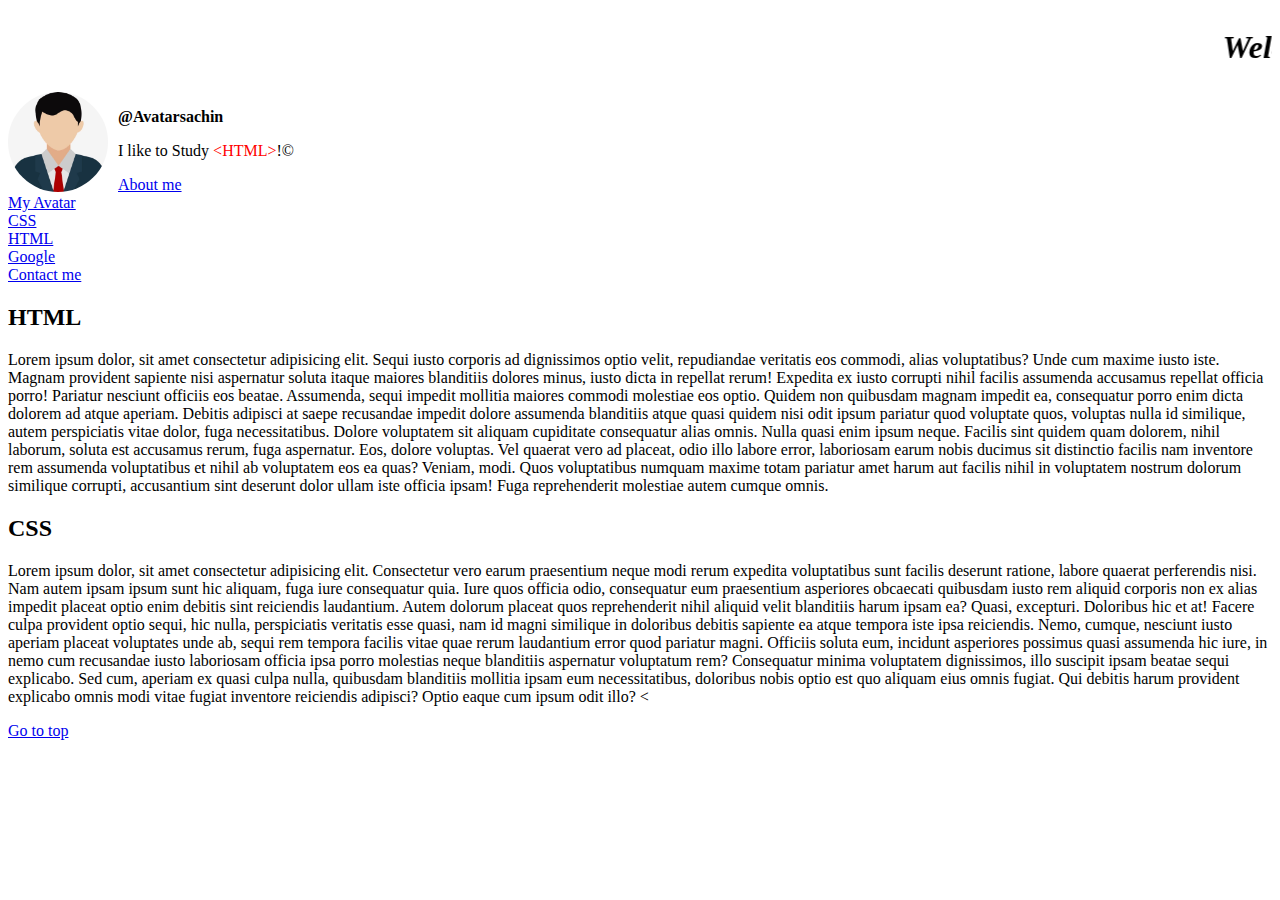
<file: index.html>
<!DOCTYPE html>
<html lang="en-us">

<head>
    <title> Sachin's Webpage</title>
    <meta charset="UTF-8">
    <meta name="viewport" content="width=device-width, initial-scale=1.0">
    <link rel="stylesheet" href="index.css">
</head>

<body>
    <marquee>
        <h1><b><i>Welcome!</i></b></h1>
    </marquee>
    <img src="images/Avatar.jpg" alt="" class="user_img">
    <p class="user_name">@Avatarsachin</p>
    <p>I like to Study <em>&lt;HTML&gt;</em>!&copy;</p>
    <a href="Company/about_me.html">About me</a>
    <br>
    <a href="images/Avatar.jpg"> My Avatar</a>
    <br>
    <a href="#view-css">CSS</a>
    <br>
    <a href="#view-html">HTML</a>
    <br>
    <a href="https:/google.com" target="_blank">Google</a>
    <br>
    <a href="mailto:sachinselva79@gmail.com">Contact me</a>
    <h2 id="view-html">HTML</h2>
    <p>Lorem ipsum dolor, sit amet consectetur adipisicing elit. Sequi iusto corporis ad dignissimos optio velit, repudiandae veritatis eos commodi, alias voluptatibus? Unde cum maxime iusto iste. Magnam provident sapiente nisi aspernatur soluta itaque maiores
        blanditiis dolores minus, iusto dicta in repellat rerum! Expedita ex iusto corrupti nihil facilis assumenda accusamus repellat officia porro! Pariatur nesciunt officiis eos beatae. Assumenda, sequi impedit mollitia maiores commodi molestiae eos
        optio. Quidem non quibusdam magnam impedit ea, consequatur porro enim dicta dolorem ad atque aperiam. Debitis adipisci at saepe recusandae impedit dolore assumenda blanditiis atque quasi quidem nisi odit ipsum pariatur quod voluptate quos, voluptas
        nulla id similique, autem perspiciatis vitae dolor, fuga necessitatibus. Dolore voluptatem sit aliquam cupiditate consequatur alias omnis. Nulla quasi enim ipsum neque. Facilis sint quidem quam dolorem, nihil laborum, soluta est accusamus rerum,
        fuga aspernatur. Eos, dolore voluptas. Vel quaerat vero ad placeat, odio illo labore error, laboriosam earum nobis ducimus sit distinctio facilis nam inventore rem assumenda voluptatibus et nihil ab voluptatem eos ea quas? Veniam, modi. Quos voluptatibus
        numquam maxime totam pariatur amet harum aut facilis nihil in voluptatem nostrum dolorum similique corrupti, accusantium sint deserunt dolor ullam iste officia ipsam! Fuga reprehenderit molestiae autem cumque omnis.
    </p>
    <h2 id="view-css">CSS</h2>
    <p>Lorem ipsum dolor, sit amet consectetur adipisicing elit. Consectetur vero earum praesentium neque modi rerum expedita voluptatibus sunt facilis deserunt ratione, labore quaerat perferendis nisi. Nam autem ipsam ipsum sunt hic aliquam, fuga iure consequatur
        quia. Iure quos officia odio, consequatur eum praesentium asperiores obcaecati quibusdam iusto rem aliquid corporis non ex alias impedit placeat optio enim debitis sint reiciendis laudantium. Autem dolorum placeat quos reprehenderit nihil aliquid
        velit blanditiis harum ipsam ea? Quasi, excepturi. Doloribus hic et at! Facere culpa provident optio sequi, hic nulla, perspiciatis veritatis esse quasi, nam id magni similique in doloribus debitis sapiente ea atque tempora iste ipsa reiciendis.
        Nemo, cumque, nesciunt iusto aperiam placeat voluptates unde ab, sequi rem tempora facilis vitae quae rerum laudantium error quod pariatur magni. Officiis soluta eum, incidunt asperiores possimus quasi assumenda hic iure, in nemo cum recusandae
        iusto laboriosam officia ipsa porro molestias neque blanditiis aspernatur voluptatum rem? Consequatur minima voluptatem dignissimos, illo suscipit ipsam beatae sequi explicabo. Sed cum, aperiam ex quasi culpa nulla, quibusdam blanditiis mollitia
        ipsam eum necessitatibus, doloribus nobis optio est quo aliquam eius omnis fugiat. Qui debitis harum provident explicabo omnis modi vitae fugiat inventore reiciendis adipisci? Optio eaque cum ipsum odit illo?
        < </p>
            <a href="#"> Go to top</a>
</body>

</html>
</file>
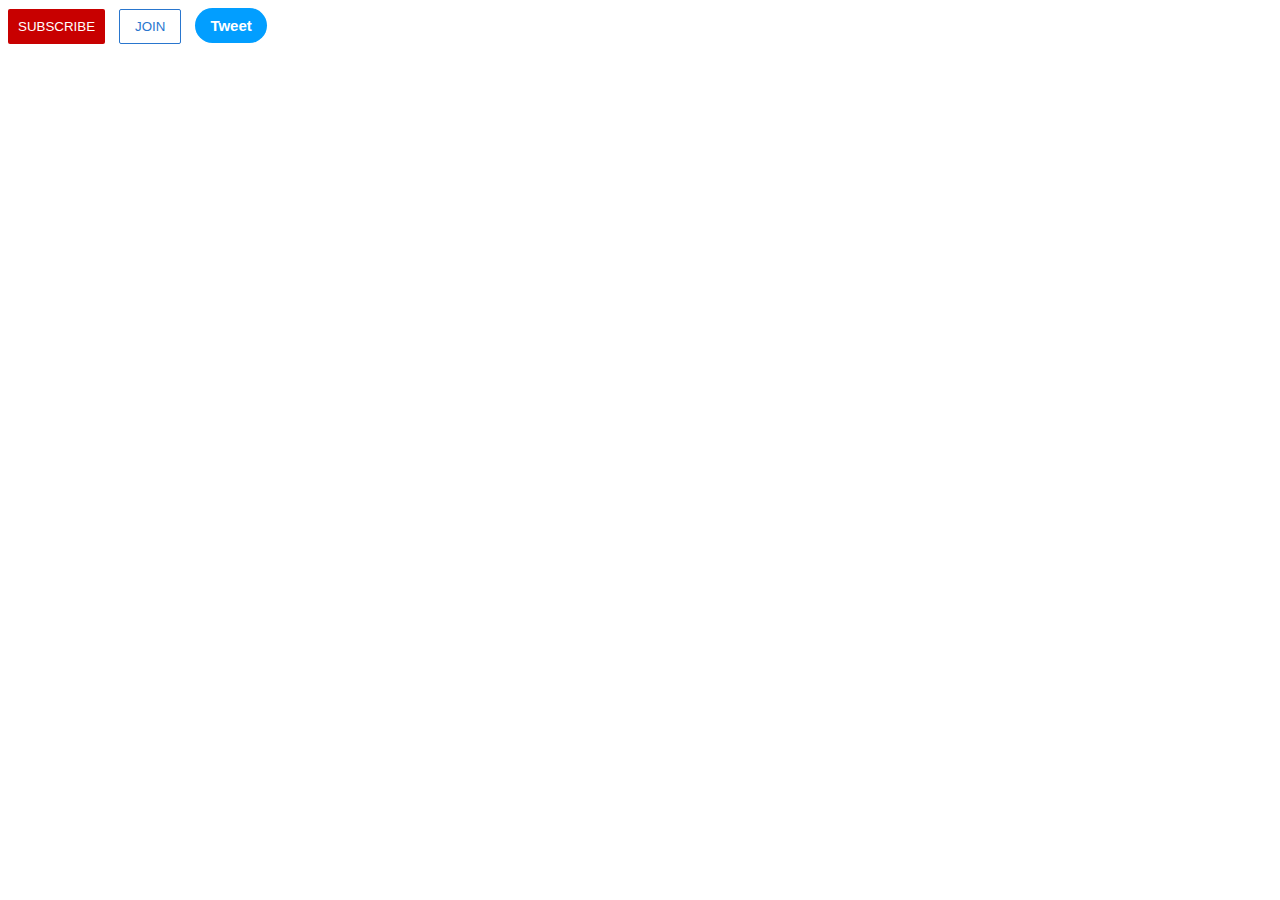
<file: buttons.html>
<html lang="en">

<head>
    <meta charset="UTF-8">
    <meta http-equiv="X-UA-Compatible" content="IE=edge">
    <meta name="viewport" content="width=device-width, initial-scale=1.0">
    <title>buttons</title>
    <link rel="stylesheet" href="buttons.css">
</head>

<body>
    <button class="SUBSCRIBE">SUBSCRIBE</button>
    <button class="JOIN">JOIN</button>
    <button class="Tweet">Tweet</button>
</body>

</html>
</file>
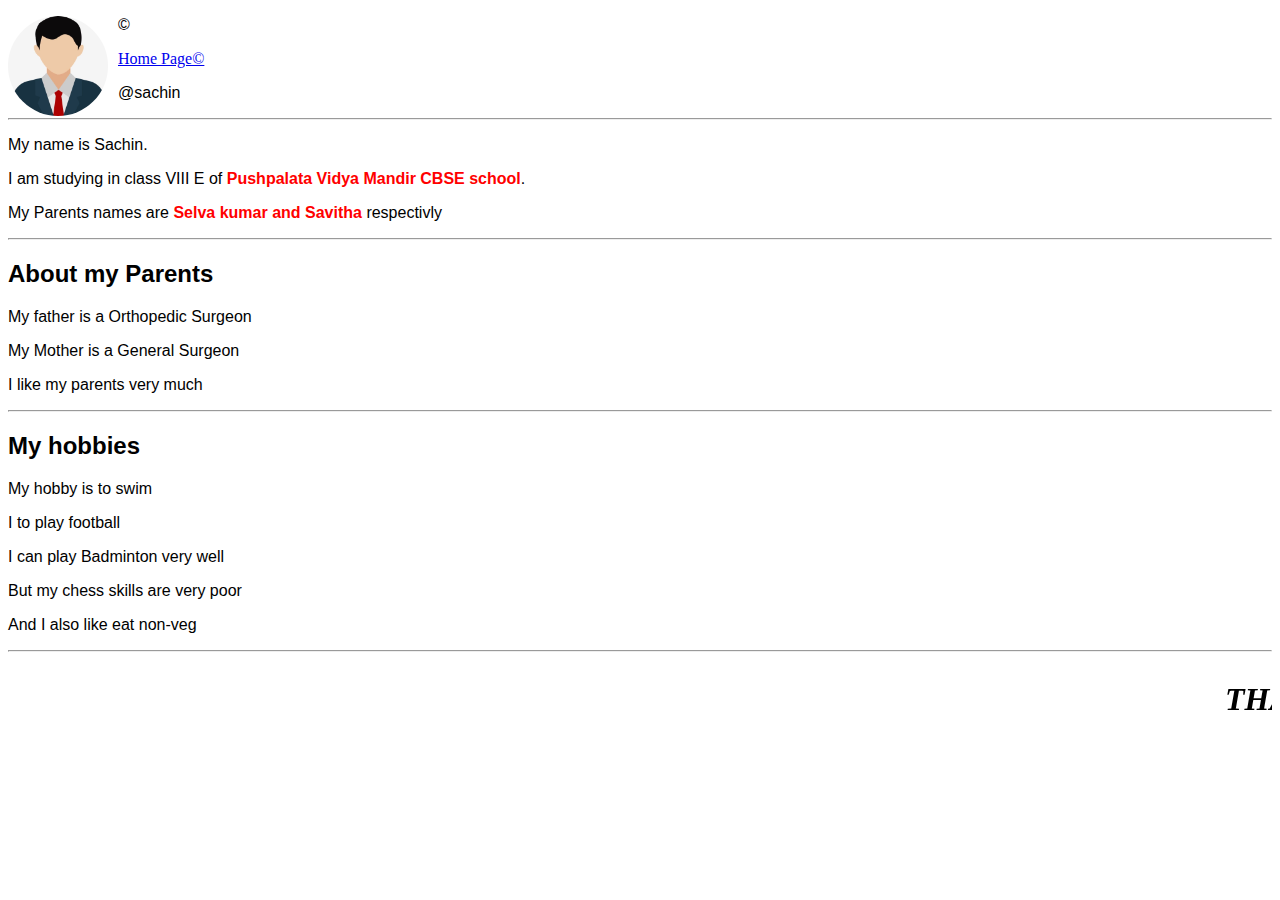
<file: Company/about_me.html>
<!DOCTYPE html>
<html lang="en">

<head>
    <meta charset="UTF-8">
    <meta name="viewport" content="width=device-width, initial-scale=1.0">
    <title>About me</title>
    <link rel="stylesheet" href="about_me.css">
</head>

<body>
    <img class="user_img" src="../images/Avatar.jpg" alt="My Avatar">
    <p>&copy;</p>
    <a href="../index.html">Home Page&copy;</a>
    <p> @sachin</p>
    <hr>
    <p> My name is Sachin.</p>
    <p> I am studying in class VIII E of <em>Pushpalata Vidya Mandir CBSE school</em>.</p>
    <p> My Parents names are <em> Selva kumar and Savitha </em> respectivly </p>
    <hr>
    <h2 class="heading"> About my Parents</h2>
    <p> My father is a Orthopedic Surgeon </p>
    <p> My Mother is a General Surgeon </p>
    <p> I like my parents very much </p>
    <hr>
    <h2 class="heading">My hobbies</h2>
    <p> My hobby is to swim</p>
    <p> I to play football</p>
    <p> I can play Badminton very well </p>
    <p> But my chess skills are very poor</p>
    <p> And I also like eat non-veg</p>
    <hr>
    <marquee>
        <h1><i>THANK YOU</i></h1>
    </marquee>
</body>

</html>
</file>
<file: index.css>
img.user_img {
    width: 100px;
    border-radius: 50px;
    float: left;
    margin-right: 10px;
}

.user_name {
    font-weight: bold;
}

em {
    color: red;
    font-style: normal;
}
</file>
<file: buttons.css>
button.SUBSCRIBE {
    background-color: rgb(200, 0, 0);
    color: white;
    border: none;
    padding: 10px;
    border-radius: 2px;
    cursor: pointer;
    margin-right: 10px;
    margin-bottom: 10px;
    transition: opacity 0.15s;
}

.SUBSCRIBE:hover {
    opacity: 0.8;
}

.SUBSCRIBE:active {
    opacity: 0.5;
}

button.JOIN {
    background-color: white;
    border-color: rgb(41, 118, 206);
    border-style: solid;
    border-width: 1px;
    color: rgb(41, 118, 206);
    padding-right: 15px;
    padding-left: 15px;
    padding-top: 9px;
    padding-bottom: 9px;
    border-radius: 2px;
    cursor: pointer;
    margin-right: 10px;
    transition: background-color 0.2s, color 0.2s, opacity 0.2s;
}

.JOIN:hover {
    background-color: rgb(41, 118, 206);
    color: white;
}

.JOIN:active {
    opacity: 0.8;
}

button.Tweet {
    background-color: rgb(2, 158, 255);
    color: white;
    border: none;
    padding-top: 9px;
    padding-bottom: 9px;
    padding-right: 15px;
    padding-left: 15px;
    border-radius: 18px;
    font-weight: bold;
    font-size: 15px;
    cursor: pointer;
    transition: 0.2s;
}

.Tweet:hover {
    box-shadow: 5px 5px 10px rgba(0, 0, 0, 0.15);
    opacity: 0.9;
}

.Tweet:active {
    opacity: 0.8;
}
</file>
<file: Company/about_me.css>
img.user_img {
    width: 100px;
    border-radius: 50px;
    float: left;
    margin-right: 10px;
}

p {
    font-family: 'Gill Sans', 'Gill Sans MT', Calibri, 'Trebuchet MS', sans-serif;
}

.heading {
    font-weight: bold;
    font-family: 'Gill Sans', 'Gill Sans MT', Calibri, 'Trebuchet MS', sans-serif;
    font-style: unset;
}

em {
    color: red;
    font-weight: bolder;
    font-style: normal;
}
</file>
